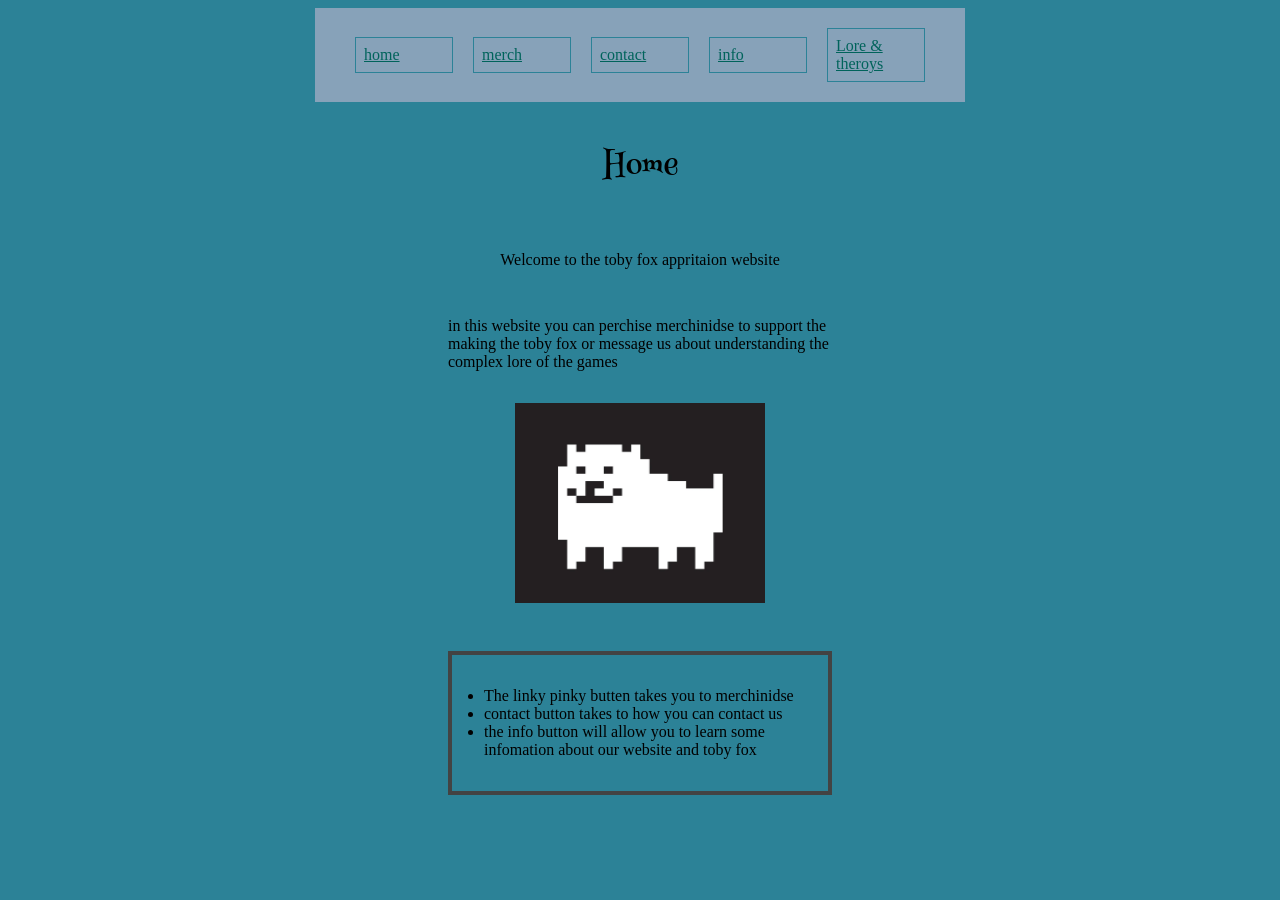
<file: index.html>
<!DOCTYPE html>
<html>

<head>
    <link rel="preconnect" href="https://fonts.googleapis.com">
    <link rel="preconnect" href="https://fonts.gstatic.com" crossorigin>
    <link href="https://fonts.googleapis.com/css2?family=Henny+Penny&display=swap" rel="stylesheet">
   
    <title>
        test page
    </title>
    <link rel="stylesheet" href="style.css" />
</head>

<body>
    <main>
    <div class="topnav">
        <span><a href="index.html">home</a></span>
        <span><a href="merch.html">merch</a></span>
        <span><a href="contact.html">contact</a></span>
        <span><a href="info.html">info</a></span>
        <span><a href="Lore & theroys.html">Lore & theroys</a></span>
   </div>
    
        </div>
    <h1 class="pagetitle">
        Home</h1>
    <p>Welcome to the toby fox appritaion website</p>
    <p>in this website you can perchise merchinidse to support the making the toby fox or message us about understanding the complex lore of the games </p>
    <img src="images/image.png" width="250" height="200">
    <ul class="boxed-list">
        <li>The linky pinky butten takes you to merchinidse</li>
        <li>contact button takes to how you can contact us</li>
        <li>the info button will allow you to learn some infomation about our website and toby fox</li>
    </ul>
    
    </main>
</body>
</html>
</file>
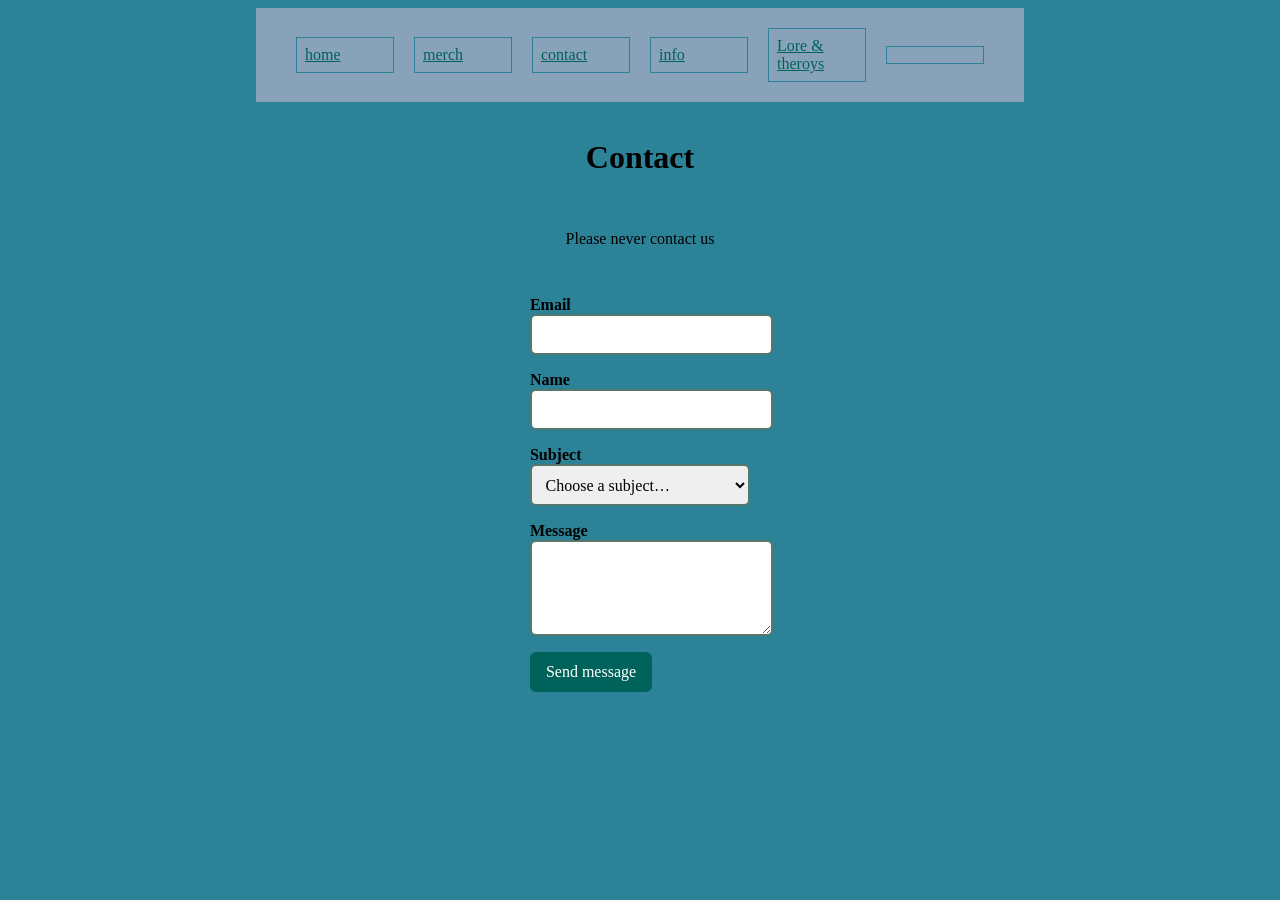
<file: contact.html>
<!DOCTYPE html>
<html>

<head>
    <link rel="preconnect" href="https://fonts.googleapis.com">
    <link rel="preconnect" href="https://fonts.gstatic.com" crossorigin>
    <link href="https://fonts.googleapis.com/css2?family=Henny+Penny&display=swap" rel="stylesheet">
    <title>
        test page
    </title>
    <link rel="stylesheet" href="style.css" />
</head>

<body>
    <main>
   <div class="topnav">
         <span><a href="index.html">home</a></span>
        <span><a href="merch.html">merch</a></span>
        <span><a href="contact.html">contact</a></span>
        <span><a href="info.html">info</a></span>
        <span><a href="Lore & theroys.html">Lore & theroys</a></span>
        <span></span>
    </div>
    <h1 class="contact">
        Contact
    </h1>
    <p>Please never contact us</p>
    <form>
        <label for="email">Email</label>
        <input id="email" type="email" name="email" required>
     <label for="name">Name</label>
  <input id="name" name="name" type="text" required>


  <label for="subject">Subject</label>
  <select id="subject" name="subject" required>
    <option value="">Choose a subject…</option>
    <option value="booking">Booking</option>
    <option value="press">Press</option>
    <option value="fan">Fan message</option>
  </select>

  <label for="message">Message</label>
  <textarea id="message" name="message"
            rows="4" required></textarea>

  <button type="submit">Send message</button></form>
    </main>
</body>
</html>
</file>
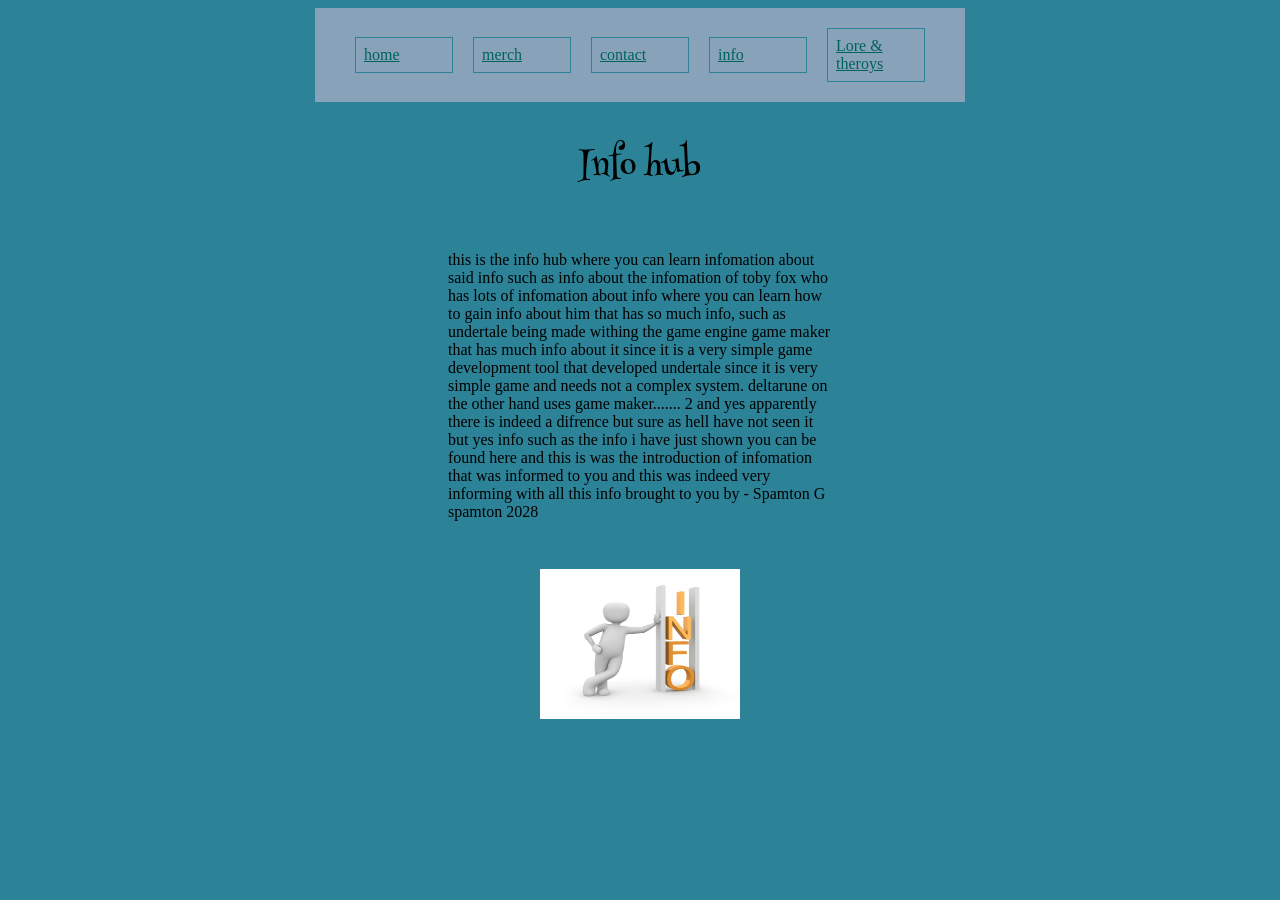
<file: Info.html>
<!DOCTYPE html>
<html>

<head>
    <link rel="preconnect" href="https://fonts.googleapis.com">
    <link rel="preconnect" href="https://fonts.gstatic.com" crossorigin>
    <link href="https://fonts.googleapis.com/css2?family=Henny+Penny&display=swap" rel="stylesheet">
    
    <title>
        test page
    </title>
    
    <link rel="stylesheet" href="style.css" />
</head>

<body>
    <main>
    <div class="topnav">
            <span><a href="index.html">home</a></span>
        <span><a href="merch.html">merch</a></span>
        <span><a href="contact.html">contact</a></span>
        <span><a href="info.html">info</a></span>
        <span><a href="Lore & theroys.html">Lore & theroys</a></span>
    </div>

 <h1 class="pagetitle">
        Info hub </h1>
  
<p> this is the info hub where you can learn infomation about said info such as info about the infomation of toby fox who has lots of infomation about info where you can learn how to gain info about him that has so much info,
     such as undertale being made withing the game engine game maker that has much info about it since it is a very simple game development tool that developed undertale since it is very simple game and needs not a complex system.
      deltarune on the other hand uses game maker....... 2 and yes apparently there is indeed a difrence but sure as hell have not seen it but yes info such as the info i have just shown you can be found here and this is was the introduction of infomation that was informed to you and this was indeed very informing with all this info brought to you by
       - Spamton G spamton 2028

  </p>

  <p><img src="images/sirinfo.png" width="200"pixels height="150"pixels></p>
   


</main>
</body>
</html>
</file>
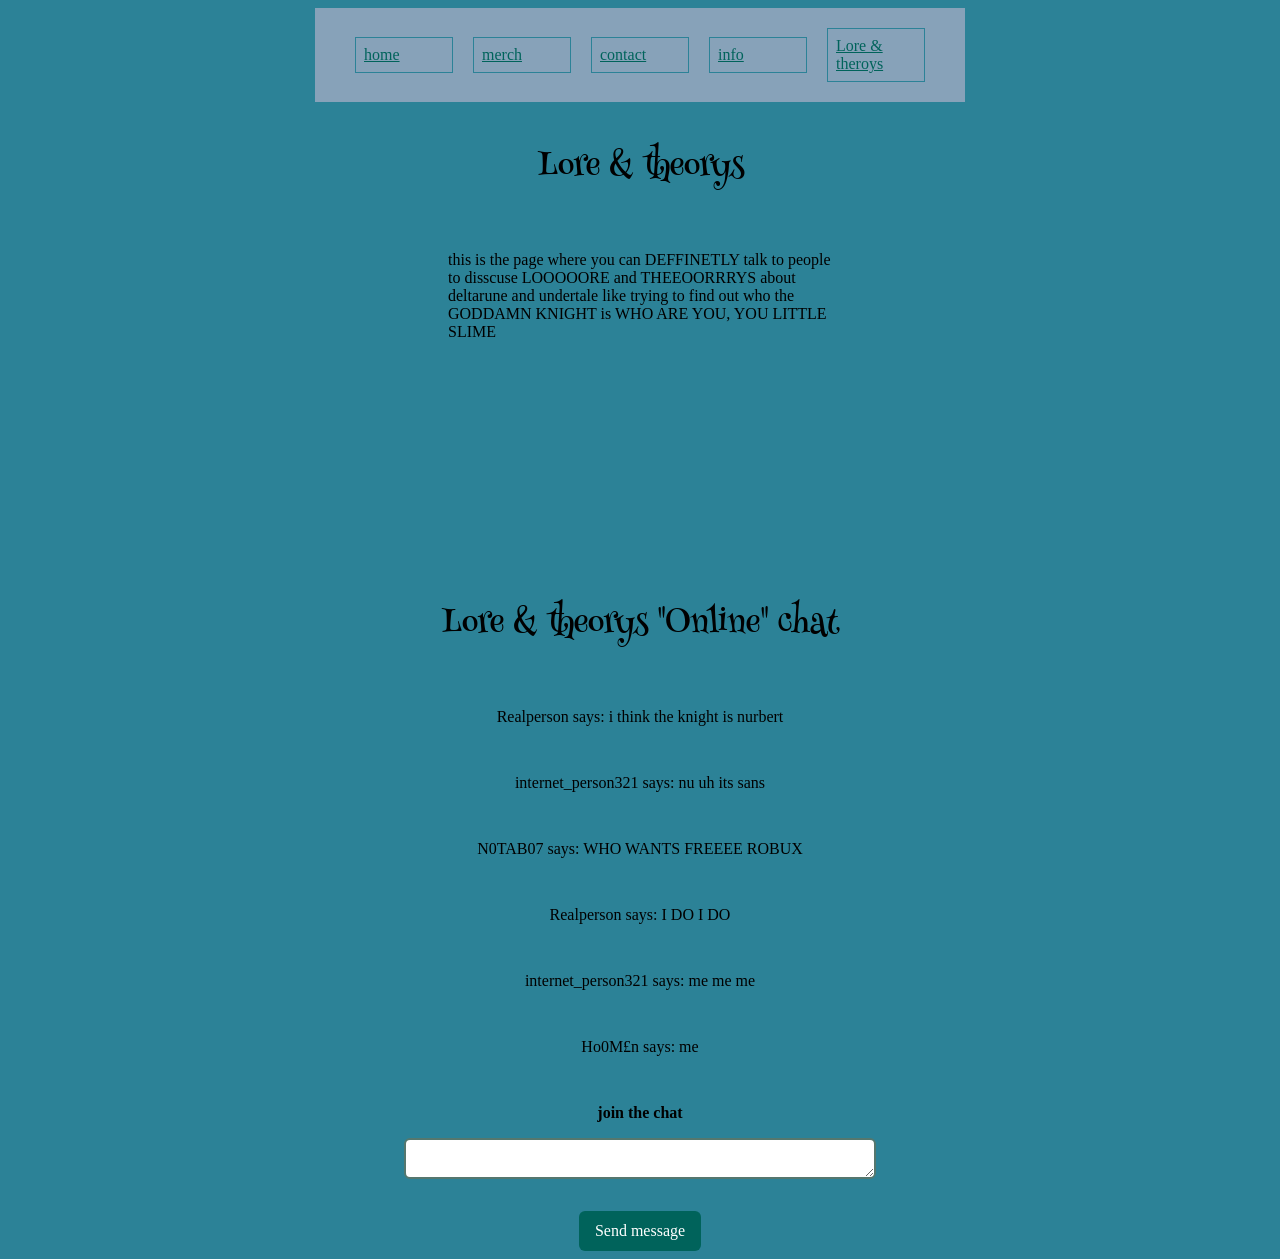
<file: Lore & theroys.html>
<!DOCTYPE html>
<html>

<head>
    <link rel="preconnect" href="https://fonts.googleapis.com">
    <link rel="preconnect" href="https://fonts.gstatic.com" crossorigin>
    <link href="https://fonts.googleapis.com/css2?family=Henny+Penny&display=swap" rel="stylesheet">
    
    <title>
        test page
    </title>
    <link rel="stylesheet" href="style.css" />
</head>

<body>
    <main>
    <div class="topnav">
       <span><a href="index.html">home</a></span>
        <span><a href="merch.html">merch</a></span>
        <span><a href="contact.html">contact</a></span>
        <span><a href="info.html">info</a></span>
        <span><a href="Lore & theroys.html">Lore & theroys</a></span>
    </div>
  
<h1 class="pagetitle">
        Lore & theorys </h1>


 <p>this is the page where you can DEFFINETLY talk to people to disscuse LOOOOORE and THEEOORRRYS about deltarune and undertale like trying to find out who the GODDAMN KNIGHT is WHO ARE YOU, YOU LITTLE SLIME
 </p>
  
 <p><img src="images/blu.png" width="200"pixels height="150"pixels></p>
<h1 class="pagetitle">
        Lore & theorys "Online" chat </h1>
  <p>Realperson says: i think the knight is nurbert</p>
<p>internet_person321 says: nu uh its sans</p>
  <p>N0TAB07 says: WHO WANTS FREEEE ROBUX</p>
    <p>Realperson says: I DO I DO</p>
<p>internet_person321 says: me me me</p>
  <p>Ho0M£n says: me</p>

 <label for="message">join the chat</label>
  <textarea id="message" name="message"
            rows="1" required></textarea>
<button type="submit">Send message</button></form>
    </main>

</main>
</body>
</html>
</file>
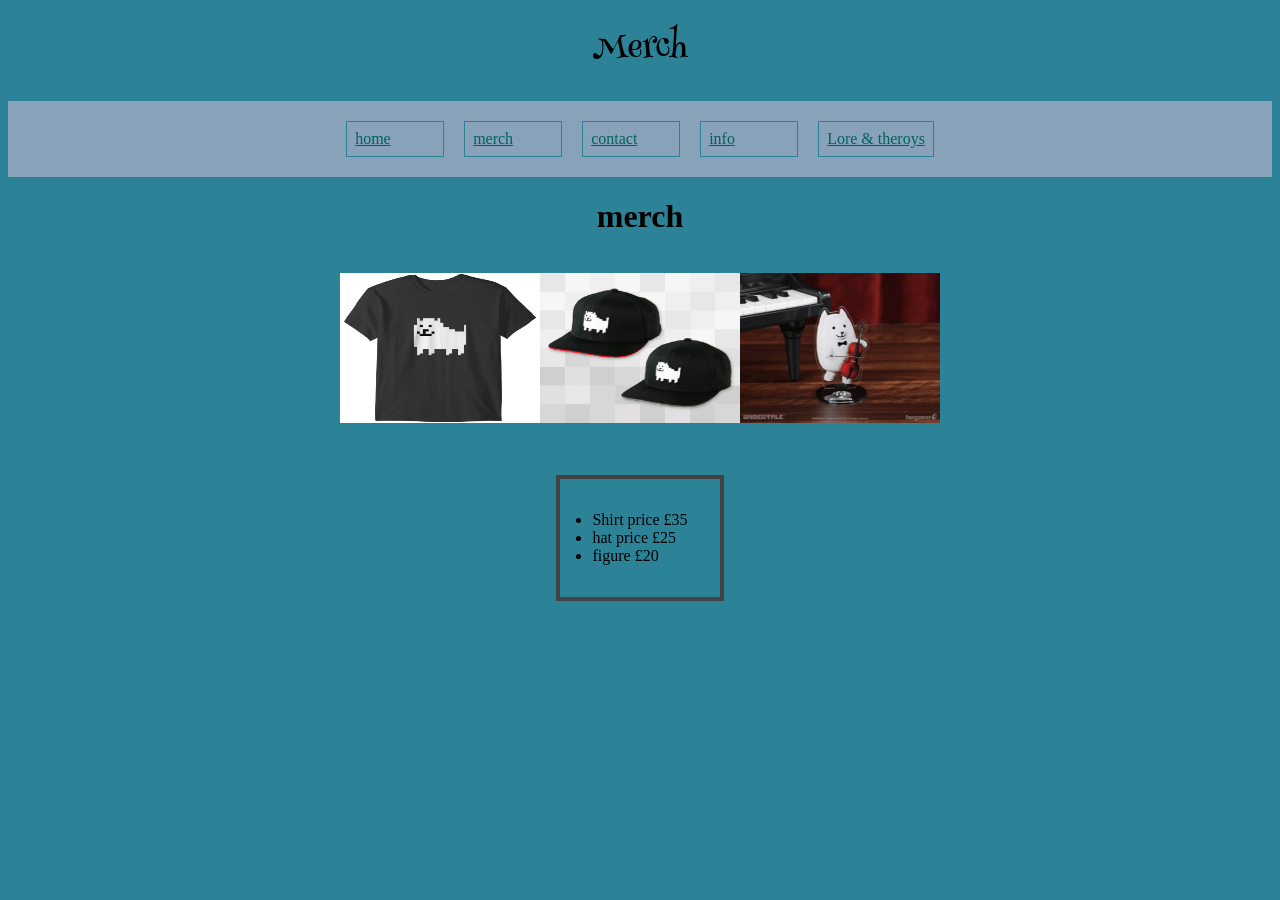
<file: merch.html>
<!DOCTYPE html>
<html>
   <head>
  
    <link rel="stylesheet" href="style.css" />
      <link rel="preconnect" href="https://fonts.googleapis.com">
    <link rel="preconnect" href="https://fonts.gstatic.com" crossorigin>
    <link href="https://fonts.googleapis.com/css2?family=Henny+Penny&display=swap" rel="stylesheet">
    <title>
        test page
    </title>
     <h1 class="pagetitle">
        Merch </h1>
    <link rel="stylesheet" href="style.css" />
    </head>
     <body>
     <div class="topnav">
            <span><a href="index.html">home</a></span>
        <span><a href="merch.html">merch</a></span>
        <span><a href="contact.html">contact</a></span>
        <span><a href="info.html">info</a></span>
        <span><a href="Lore & theroys.html">Lore & theroys</a></span>
    </div>
    <div class="centre"><h1>merch</h1></div>
    <div class="centre">
    <p><img src="images/Shirt 1.png" width="200"pixels height="150"pixels></p>
    <p><img src="images/Hat 1.png" width="200"pixels height="150"pixels></p>
<p><img src="images/Fox fig.png" width="200"pixels height="150"pixels></p>
</div>
     </body>
     <div class="centre">
 <ul class="boxed-list">
        <li>Shirt price £35</li>
        <li>hat price £25</li>
        <li>figure £20</li>
</ul></div>
    </ul>
</html>
</file>
<file: style.css>
body {
    background-color: rgb(44, 130, 151);
}

.topnav {
    background-color: rgb(135, 162, 185);
    display: flex;
    gap: 20px;
    align-items: center;
    justify-content: center;
    padding: 20px 40px
}

.topnav span {
    border: 1px solid rgb(44, 130, 151);
    padding: 0.5em;
    min-width:5em;

}

p {
    max-width: 24em;
}

a {
    color: #00635b;
}

a:hover {color: #ff0d00;}

.pagetitle {
    font-family: "Henny Penny", system-ui;
    font-weight: 400;
    font-style: normal;
}

.pagetitle {
    text-align: center;
}



.boxed-list {
    border: 4px solid rgb(67, 67, 67);
    padding: 2em;
    margin: 2em;
}

main {
    max-width: 28rem;
    margin-inline: auto;
    display: flex;
    flex-direction: column;
    align-items: center;
    gap: 1rem
}

label {
  display: block;
  margin-top: 1rem;
  font-weight: 600;
}
input, select, textarea {
  display: block;
  width: 100%;
  max-width: 36rem;
  font: inherit;
  padding: 0.6rem;
  border: 2px solid #55776e;
  border-radius: 6px;
}
input:user-invalid,
textarea:user-invalid {
  border-color: #b3261e;
  background: #fff1f0;
}
button {
  margin-top: 1rem;
  padding: 0.7rem 1rem;
  font: inherit;
  background-color: #00635b;
  color: white;
  border: 0;
  border-radius: 6px;
  cursor: pointer;
}

.centre {
    display: flex;
    align-items:center;
    justify-content:center;
}
</file>
